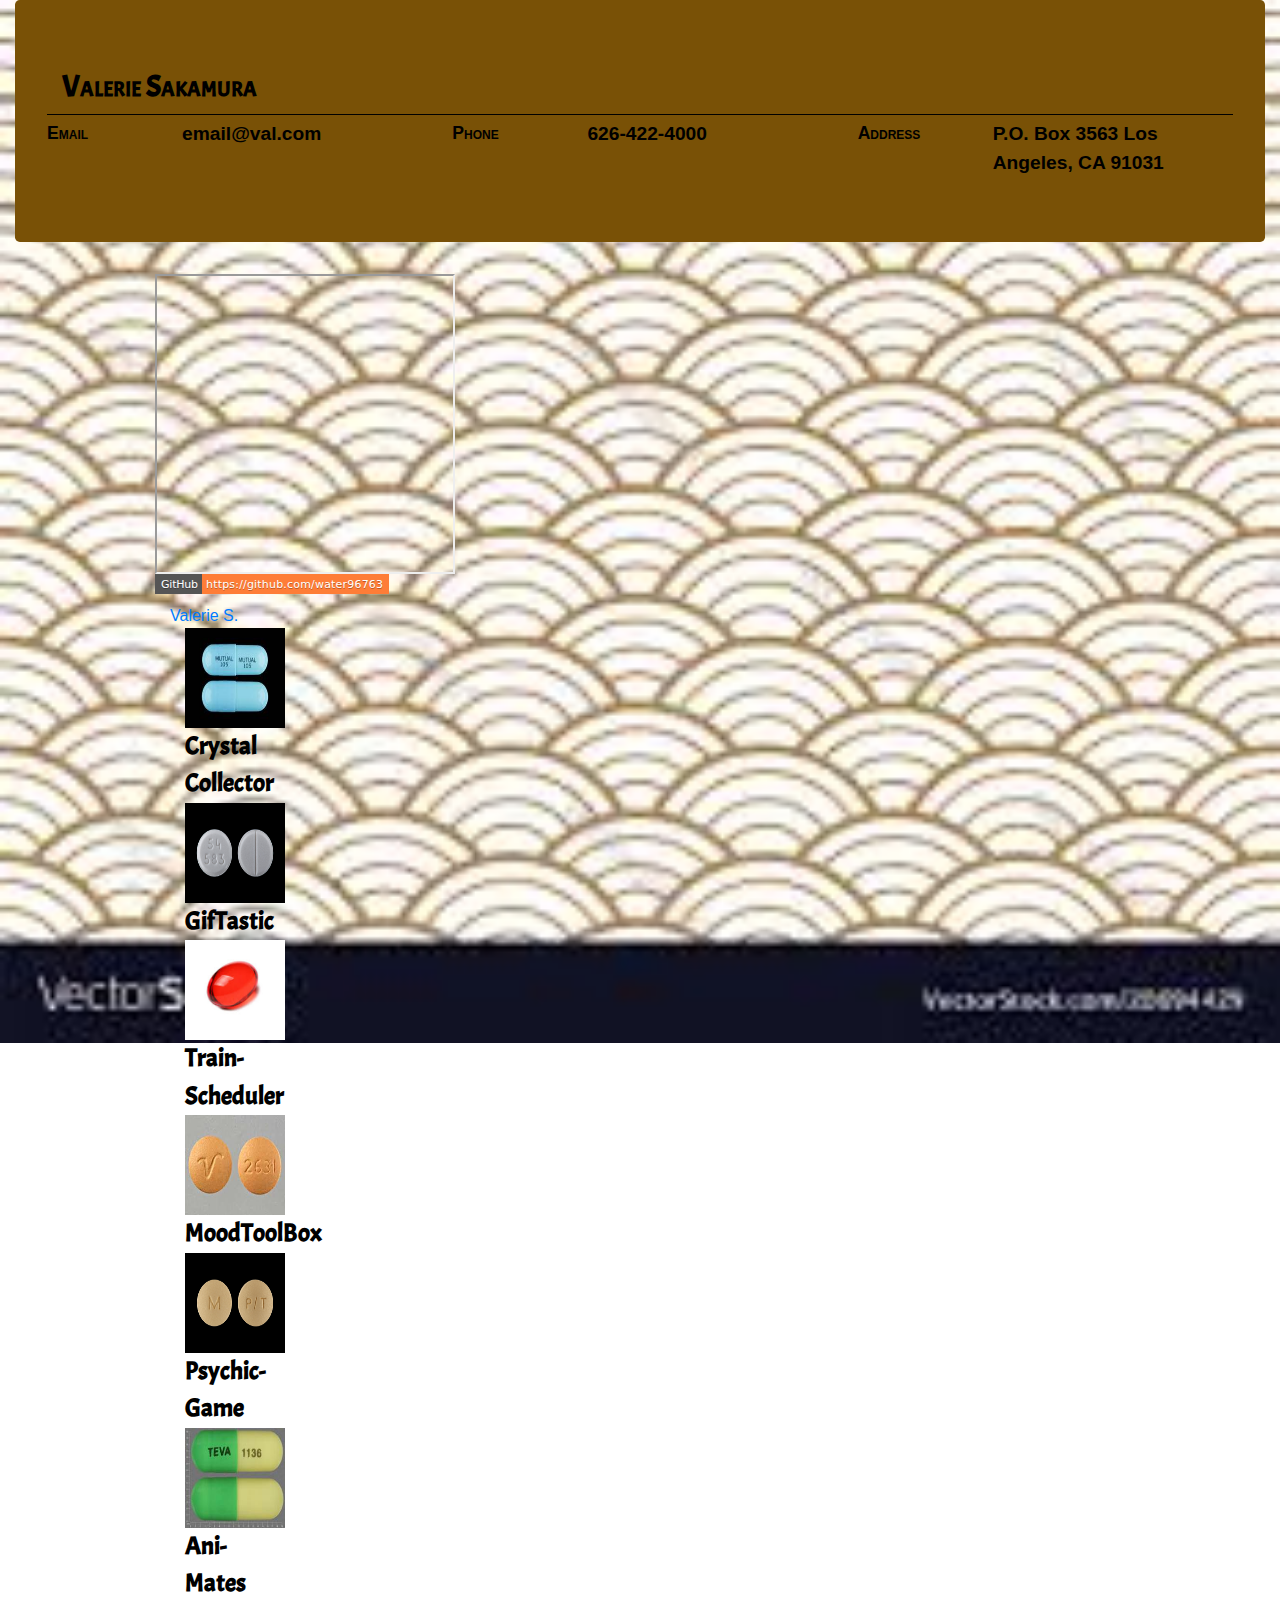
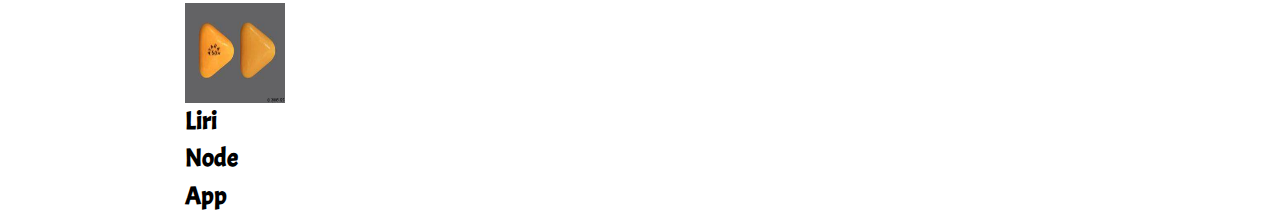
<file: index.html>
<!DOCTYPE html>
<html lang=en>

<head>
    <meta charset="UTF-8">
    <meta name="viewport" content="width=device-width, initial-scale=1">
    <link rel="stylesheet" href="style.css">
    <link href="https://fonts.googleapis.com/css?family=Sigmar+One|Titillium+Web:900&display=swap" rel="stylesheet">
    <link rel="stylesheet" href="https://stackpath.bootstrapcdn.com/bootstrap/4.3.1/css/bootstrap.min.css"
        integrity="sha384-ggOyR0iXCbMQv3Xipma34MD+dH/1fQ784/j6cY/iJTQUOhcWr7x9JvoRxT2MZw1T" crossorigin="anonymous">
    <link
        href="https://fonts.googleapis.com/css?family=Amatic+SC|Dancing+Script|EB+Garamond|Josefin+Sans|Lobster|Ma+Shan+Zheng|Shadows+Into+Light&display=swap"
        rel="stylesheet">
    <link href="https://fonts.googleapis.com/css?family=Acme&display=swap" rel="stylesheet">
    <title>
        Valerie Sakamura's website
    </title>
</head>

<body>

    <div class="container-fluid">
        <div class="jumbotron" id="val">
            <div class="col-md-8">
                <span class="ubh-jumbotron-heading-label">Valerie Sakamura</span>
            </div>
            <hr />
            <div class="row">
                <div class="col-md-4">
                    <div class="row">
                        <div class="col-lg-4 col-md-5 col-xs-4">
                            <span class="ubh-jumbotron-label">Email</span>
                        </div>
                        <div class="col-lg-8 col-md-7 col-xs-8">
                            <span class="ubh-jumbotron-value">email@val.com</span>
                        </div>
                    </div>
                </div>
                <div class="col-md-4">
                    <div class="row">
                        <div class="col-lg-4 col-md-5 col-xs-4">
                            <span class="ubh-jumbotron-label">Phone</span>
                        </div>
                        <div class="col-lg-8 col-md-7 col-xs-8">
                            <span class="ubh-jumbotron-value">626-422-4000</span>
                        </div>
                    </div>
                </div>
                <div class="col-md-4">
                    <div class="row">
                        <div class="col-lg-4 col-md-5 col-xs-4">
                            <span class="ubh-jumbotron-label">Address</span>
                        </div>
                        <div class="col-lg-8 col-md-7 col-xs-8">
                            <span class="ubh-jumbotron-value">P.O. Box 3563 Los Angeles, CA 91031</span>
                        </div>
                    </div>
                </div>

            </div>
        </div>
    </div>

    <div class="container">
        <div class="row align-items-center">
            <div class="col-md-6" id="left">
                <div class="row"><iframe src="https://giphy.com/embed/THlrrWha6VfLtaTswZ" width="300" height="300"
                        frameBorder="20" class="crystal" allowFullScreen></iframe></div>
                <!-- <br> -->
                <div class="row" id="badge"><svg xmlns="http://www.w3.org/2000/svg"
                        xmlns:xlink="http://www.w3.org/1999/xlink" width="234" height="30">
                        <linearGradient id="b" x2="0" y2="100%">
                            <stop offset="0" stop-color="#bbb" stop-opacity=".1" />
                            <stop offset="1" stop-opacity=".1" />
                        </linearGradient>
                        <clipPath id="a">
                            <rect width="234" height="30" rx="3" fill="#fff" />
                        </clipPath>
                        <g clip-path="url(https://www.github.com/water96763)">
                            <path fill="#555" d="M0 0h47v20H0z" />
                            <path fill="#fe7d37" d="M47 0h187v20H47z" />
                            <path fill="url(https://www.github.com/water96763)" d="M0 0h234v20H0z" />
                        </g>
                        <g fill="#fff" text-anchor="middle" font-family="DejaVu Sans,Verdana,Geneva,sans-serif"
                            font-size="110">
                            <text x="245" y="150" fill="#010101" fill-opacity=".3" transform="scale(.1)"
                                textLength="370">GitHub</text>
                            <text x="245" y="140" transform="scale(.1)" textLength="370">GitHub</text>
                            <text x="1395" y="150" fill="#010101" fill-opacity=".3" transform="scale(.1)"
                                textLength="1770">https://github.com/water96763</text>
                            <text x="1395" y="140" transform="scale(.1)"
                                textLength="1770">https://github.com/water96763</text></g>
                    </svg>
                </div>

                <script type="text/javascript" src="https://platform.linkedin.com/badges/js/profile.js" async
                    defer></script>
                <div class="LI-profile-badge" data-version="v1" data-size="medium" data-locale="en_US"
                    data-type="horizontal" data-theme="dark" data-vanity="valerie-s-086207187"><a class="LI-simple-link"
                        href='https://www.linkedin.com/in/valerie-s-086207187?trk=profile-badge'>Valerie S.</a></div>


                <div class="col-md-2">
                    <div class="row-pill"><a href="https://water96763.github.io/Crystal-Collector/"
                            style="color: black; font-family: 'Acme', sans-serif; font-size: 25px; font-weight:bold"><img
                                src="images/blue cap.jpg" width="100" height="100">Crystal Collector</a></div>
                    <div class="row-pill"><a href="https://water96763.github.io/GifTastic/"
                            style="color: black; font-family: 'Acme', sans-serif; font-size: 25px; font-weight:bold"><img
                                src="images/white pill.jpg" width="100" height="100">GifTastic</a></div>
                    <div class="row-pill"><a href="https://water96763.github.io/Train-Scheduler/"
                            style="color: black; font-family: 'Acme', sans-serif; font-size: 25px; font-weight:bold"><img
                                src="images/red cap.jpg" width="100" height="100">Train-Scheduler</a></div>
                    <div class="row-pill"><a href="https://water96763.github.io/Mood-Toolbox/"
                            style="color: black; font-family: 'Acme', sans-serif; font-size: 25px; font-weight:bold"><img
                                src="images/orange pill.jpg" width="100" height="100">MoodToolBox</a></div>
                    <div class="row-pill"><a href="https://water96763.github.io/Psychic-Game/"
                            style="color: black; font-family: 'Acme', sans-serif; font-size: 25px; font-weight:bold"><img
                                src="images/yellow pill.jpg" width="100" height="100">Psychic-Game</a></div>
                </div>
                <div class="col-md-2">
                    <div class="row-pill"><a href="https://projectfvs.herokuapp.com/"
                            style="color: black; font-family: 'Acme', sans-serif; font-size: 25px; font-weight:bold"><img
                                src="images/greenyelllow cap.jpg" width="100" height="100">Ani-Mates</a></div>
                    <div class="row-pill"><a href="https://water96763.github.io/liri-node-app/"
                            style="color: black; font-family: 'Acme', sans-serif; font-size: 25px; font-weight:bold"><img
                                src="images/orangetriangle.jpg" width="100" height="100">Liri Node App</a></div>
                    <!-- <div class="row-pill"><a href="https://water96763.github.io/Train-Scheduler/"
                        style="color: black; font-family: 'Acme', sans-serif; font-size: 25px; font-weight:bold"><img
                            src="images/pinktab.jpg" width="100" height="100">Train-Scheduler</a></div>
                <div class="row-pill"><a href="https://summerdarcel.github.io/MoodToolBox/"
                        style="color: black; font-family: 'Acme', sans-serif; font-size: 25px; font-weight:bold"><img
                            src="images/orange pill.jpg" width="100" height="100">MoodToolBox</a></div>
                <div class="row-pill"><a href="https://water96763.github.io/Psychic-Game/"
                        style="color: black; font-family: 'Acme', sans-serif; font-size: 25px; font-weight:bold"><img
                            src="images/yellow pill.jpg" width="100" height="100">Psychic-Game</a></div> -->
                </div>

            </div>
        </div>
    </div>

    <script type="text/javascript" src="https://platform.linkedin.com/badges/js/profile.js" async defer></script>
    <script src="https://code.jquery.com/jquery-2.2.0.min.js" type="text/javascript"></script>
    <script type="text/javascript" src="javascript.js"></script>

</body>


</html>
</file>
<file: style.css>
.badge {
    align-self: auto;
}
#left {
    /* text-align: center; */
    padding-left: 100px;
}
body { 
    background: url("images/wave.jpg") no-repeat center center fixed; 
    -webkit-background-size: cover;
    -moz-background-size: cover;
    -o-background-size: cover;
    background-size: cover;
  }
#badge {
    align-self: auto;
}
.ubh-jumbotron-heading-label {
  font-size: 30px;
  font-variant: small-caps;
  font-weight: 600;
  color: #000000;
  font-family: 'Acme', sans-serif;
}

.jumbotron hr {
    background-color: black;
  margin-top: 5px;
  margin-bottom: 5px;
}
.ubh-jumbotron-label {
  font-size: 1.10em;
  font-variant: small-caps;
  font-weight: 600;
  color: #000000;
}
.ubh-jumbotron-value {
    font-size: 1.2em;
    font-weight: 575;
    color: black;
}

#val {
background-color: rgb(121, 81, 6);
}
/* Extra small devices (phones, 600px and down) */
@media only screen and (max-width: 600px) {
.badge {
  align-self: auto;
}
#left {
  width: 50%;
  text-align: center;
  padding-top: 100px;
  /* padding-left: 20px; */
  
}
body { 
  background: url("images/wave.jpg") no-repeat center center fixed; 
  -webkit-background-size: cover;
  -moz-background-size: cover;
  -o-background-size: cover;
  background-size: cover;
}
#badge {
  align-self: auto;
  width: 50%;
}
.ubh-jumbotron-heading-label {
font-size: 10px;
font-variant: small-caps;
font-weight: 600;
color: #000000;
font-family: 'Acme', sans-serif;
}
.LI-simple-link {
width: 50%;
}
.jumbotron hr {
  background-color: black;
/* margin-top: 5px;
margin-bottom: 5px; */
}
.ubh-jumbotron-label {
font-size: 10px;
font-variant: small-caps;
font-weight: 200;
color: #000000;
}
.ubh-jumbotron-value {
  font-size: 0.5em;
  font-weight: 200;
  color: black;
}
#val {
background-color: rgb(121, 81, 6);
width: 100%;
height: 0px;
align-content: center;
}
.crystal {
  width: 50%;
  align-self: left;
height: auto;
}
.row-pill {
  width: 25%;
}
}
@media screen and (max-width: 768px){
  .badge {
    align-self: auto;
  }
  #left {
    width: 50%;
    text-align: center;
    padding-top: 100px;
    /* padding-left: 20px; */
    
  }
  body { 
    background: url("images/wave.jpg") no-repeat center center fixed; 
    -webkit-background-size: cover;
    -moz-background-size: cover;
    -o-background-size: cover;
    background-size: cover;
  }
  #badge {
    align-self: auto;
    width: 50%;
  }
  .ubh-jumbotron-heading-label {
  font-size: 20px;
  font-variant: small-caps;
  font-weight: 600;
  color: #000000;
  font-family: 'Acme', sans-serif;
  }
  .LI-simple-link {
  width: 25%;
  }
  .jumbotron hr {
    background-color: black;
  /* margin-top: 5px;
  margin-bottom: 5px; */
  }
  .ubh-jumbotron-label {
  font-size: 10px;
  font-variant: small-caps;
  font-weight: 200;
  color: #000000;
  }
  .ubh-jumbotron-value {
    font-size: 0.5em;
    font-weight: 200;
    color: black;
  }
  #val {
  background-color: rgb(121, 81, 6);
  width: 100%;
  height: 0px;
  align-content: center;
  }
  .crystal {
    width: 50%;
    align-self: left;
  height: auto;
  }
  .row-pill {
    width: 25%;
  }
  }
 @media screen and (max-width: 320px){
  .badge {
    align-self: auto;
  }
  #left {
    width: 50%;
    text-align: center;
    padding-top: 100px;
    /* padding-left: 20px; */
    
  }
  body { 
    background: url("images/wave.jpg") no-repeat center center fixed; 
    -webkit-background-size: cover;
    -moz-background-size: cover;
    -o-background-size: cover;
    background-size: cover;
  }
  #badge {
    align-self: auto;
    width: 50%;
  }
  .ubh-jumbotron-heading-label {
  font-size: 20px;
  font-variant: small-caps;
  font-weight: 600;
  color: #000000;
  font-family: 'Acme', sans-serif;
  }
  .LI-simple-link {
  width: 25%;
  }
  .jumbotron hr {
    background-color: black;
  /* margin-top: 5px;
  margin-bottom: 5px; */
  }
  .ubh-jumbotron-label {
  font-size: 10px;
  font-variant: small-caps;
  font-weight: 200;
  color: #000000;
  }
  .ubh-jumbotron-value {
    font-size: 0.5em;
    font-weight: 200;
    color: black;
  }
  #val {
  background-color: rgb(121, 81, 6);
  width: 100%;
  height: 0px;
  align-content: center;
  }
  .crystal {
    width: 50%;
    align-self: left;
  height: auto;
  }
  .row-pill {
    width: 25%;
  }
  }
/* Width at 168px and below */
@media screen and (max-width: 168px) and (-webkit-min-device-pixel-ratio: 3)
and (orientation: portrait) {  


     
  
}
</file>
